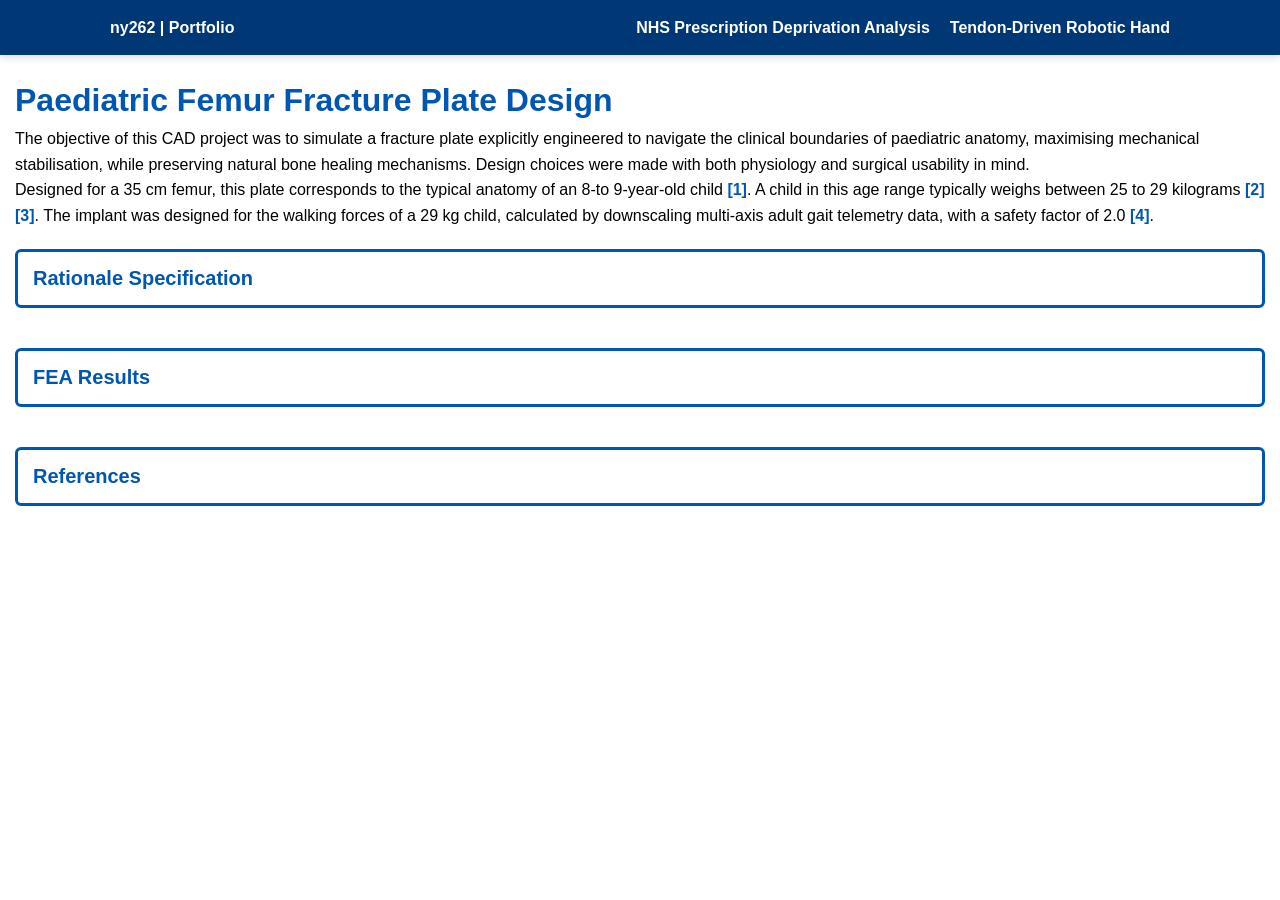
<file: index.html>
<link rel="stylesheet" href="style.css">

<nav class="navbar">
    <div class="nav-container">
        <a href="https://github.com/ny262/ny262.github.io" class="nav-logo"> ny262 | Portfolio </a>
        <ul class="nav-links">
            <li><a href="https://ny262.github.io/NHS-Prescription-Deprivation-Analysis/">NHS Prescription Deprivation Analysis</a></li>
            <li><a href="https://ny262.github.io/Tendon-Driven-Robotic-Hand/">Tendon-Driven Robotic Hand</a></li>
        </ul>
    </div>
</nav>


<h1>Paediatric Femur Fracture Plate Design</h1>

<body>
  
  <p>
  The objective of this CAD project was to simulate a fracture plate explicitly engineered to navigate the clinical boundaries of paediatric anatomy, maximising mechanical stabilisation, while preserving natural bone healing mechanisms. Design choices were made with both physiology and surgical usability in mind.
  </p>
  
  <p>
  Designed for a 35 cm femur, this plate corresponds to the typical anatomy of an 8-to 9-year-old child <a href="#references" class="remote-link">[1]</a>. A child in this age range typically weighs between 25 to 29 kilograms <a href="#references" class="remote-link">[2]</a> <a href="#references" class="remote-link">[3]</a>. The implant was designed for the walking forces of a 29 kg child, calculated by downscaling multi-axis adult gait telemetry data, with a safety factor of 2.0 <a href="#references" class="remote-link">[4]</a>.
  </p>
  
 
<button type="button" class="collapsible"><h2>Rationale Specification</h2></button>
  <div class="content">
    <table style="width: 100%; border-collapse: collapse; table-layout: fixed;">
      <tr>
        <th style="text-align: left; width: 70%;">Implant Feature</th>
        <th style="text-align: left; width: 30%;">Visual Reference</th>
      </tr>
      
      <tr>
        <td style="vertical-align: top; padding-right: 20px;">
          <h3>Distal Anchor Configuration</h3>
          <p class="clinical-context">
            Children have active growth plates (physis) at their joints. The distal physis is located where the head of the adult fracture plate would normally sit. For
          </p>
          <ul>
            <li><strong>Maximised Anchor Space:</strong> Fits the most screws securely within the small area above the growth plate.</li>
            <li><strong>Torsional Resistance:</strong> The triangular layout stops the bone from twisting.</li>
            <li><strong>Fixation Stability:</strong> Spreads the 29 kg scaled child forces evenly to avoid damaging soft paediatric bone.</li>
          </ul>
        </td>
        <td style="vertical-align: top; text-align: center; padding: 15px;">
          <img src="Images/distal-anchor.PNG" alt="Distal Anchor CAD" style="width: 100%; height: auto; display: block; max-width: 250px; margin: 0 auto;">
          <p style="font-size: 12px; margin-top: 8px; line-height: 1.4;">Figure 1: Image highlighting distal anchor positioning above the growth plate location.</p>
        </td>
      </tr>

      <tr>
        <td style="vertical-align: top;">
          <h3>Locking Compression Plate Combi Holes</h3>
          <p class="clinical-context">
            To complement this configuration, the plate shaft utilises LCP Combi Holes. This hybrid geometry integrates a threaded section for fixed-angle locking screws with dynamic compression cortical screws to achieve optimal load management.
          </p>
          <ul>
            <li><strong>Mechanical Versatility:</strong> Allows the choice between rigid bridging fixation and axial compression depending on intraoperative needs.</li>
            <li><strong>Biological Preservation:</strong> Locks the screws directly to the plate to avoid compression against the periosteal surface, preserving blood supply to accelerate bone healing.</li>
          </ul>
        </td>
        <td style="vertical-align: top; text-align: center; padding: 15px;">
        <img src="Images/lcp-combi-hole.png" alt="Combi Holes CAD" style="width: 100%; height: auto; display: block; max-width: 250px; margin: 0 auto;">
        <p style="font-size: 12px; margin-top: 8px; line-height: 1.4;">Figure 2: Close up image of LCP Combi Hole.</p>
        </td>
      </tr>
    
      <tr>
        <td style="vertical-align: top;">
          <h3>Scalloped Underside</h3>
          <p class="clinical-context">
            To further optimise the implant-bone interface, the underside of the plate shaft is scalloped. This reduces the contact area between the metal implant and the underlying skeleton to provide maximum vascular protection.
          </p>
          <ul>
            <li><strong>Preserved Blood Flow:</strong> Minimises contact with the periosteum to protect the bone's outer blood supply. This prevents localized bone tissue death and helps speed up biological healing.</li>
            <li><strong>Optimised Stress Distribution:</strong> Smooths out the stiffness transition and increases flexibility along the plate shaft. This reduces high stress concentrations around the screw holes during movement.</li>
            <li><strong>Reduced Rigid Fixation:</strong> Lowers the plate's structural weight and stiffness. This lets the healing bone share some of the normal walking loads, which helps prevent long-term bone thinning from stress shielding.</li>
          </ul>
        </td> 
        <td style="vertical-align: top; text-align: center; padding: 15px;">
          <img src="Images/scalloping.png" alt="Underside Scalloping CAD" style="width: 100%; height: auto; display: block; max-width: 250px; margin: 0 auto;">
          <p style="font-size: 12px; margin-top: 8px; line-height: 1.4;">Figure 3: Lateral view (left) and posterior view (right) of the implant to highlight the underside scalloping.</p>
        </td>
      </tr>
    
      <tr>
        <td style="vertical-align: top;">
          <h3>Material Selection: Titanium 6Al-4V</h3>
          <p class="clinical-context">
            To achieve the optimal balance between high loading strength and biological compatibility, the implant is manufactured from medical-grade Titanium 6Al-4V alloy. This material selection ensures advanced structural payload survival.
          </p>
          <ul>
            <li><strong>Biomechanical Compliance:</strong> Features a much lower elastic modulus (~114 GPa) than stainless steel (~200 GPa). This closer match to human bone reduces the stiffness mismatch, helping to mitigate long-term stress shielding.</li>
            <li><strong>High Strength-to-Weight Ratio:</strong> Provides an exceptional yield strength (880 MPa) while keeping the plate thin and lightweight. This ensures the implant can easily survive the 29kg child forces without permanently deforming.</li>
            <li><strong>Superior Biocompatibility:</strong> Forms a passive oxide surface layer that delivers excellent corrosion resistance inside the body. This prevents the release of harmful metallic ions, lowering the risk of adverse tissue reactions.</li>
          </ul>
        </td> 
        <td style="vertical-align: top; text-align: center; padding: 15px;">
          <img src="Images/Titanium6AL-4V-Properties.png" alt="Titanium 6AL 4V Stress-Strain Curve" style="width: 100%; height: auto; display: block; max-width: 250px; margin: 0 auto;">
           <p style="font-size: 12px; margin-top: 8px; line-height: 1.4;">Figure 4: Stress-strain curve of medical grade Titanium 6AL-4V. Source <a href="#references" class="remote-link">[5]</a></p>
        </td>
      </tr>
    </table>
  </div>
  
  <button type="button" class="collapsible"> <h2>FEA Results</h2> </button>
  <div class="content";>  
  <strong> 
    <p>To be Updated with FEA results.</p>
  </strong>
  </div>
  
  <button type="button" id="references" class="collapsible"> <h2>References</h2> </button>
  <div class="content">
    <p> <strong>[1]</strong> Chen C, Milbrandt TA, Babadi E, Duong SQ, Larson DR, Shaughnessy WJ, et al. Normative Femoral and Tibial Lengths in a Modern Population of Twenty-First-Century U.S. Children. Journal of Bone and Joint Surgery [Internet]. 2023 Jan 19 [cited 2026 Oct 5];105(6):468–78. Available from: <a href="https://www.med.uvm.edu/docs/jc_peds_may_2023/orthopaedics-documents/jc_peds_may_2023.pdf?sfvrsn=be39953a_0" target="_blank">https://www.med.uvm.edu/docs/jc_peds_may_2023/orthopaedics-documents/jc_peds_may_2023.pdf?sfvrsn=be39953a_0</a> </p>
    <p> <strong>[2]</strong> UK Growth Chart for Girls (2–18 years) with Additional Guidance for Pubertal Assessment [Internet]. Harlow, UK: Royal College of Paediatrics and Child Health (RCPCH); 2012 [cited 2026 Oct 5]. Available from: <a href="https://www.rcpch.ac.uk/sites/default/files/Girls_2-18_years_growth_chart.pdf" target="_blank">https://www.rcpch.ac.uk/sites/default/files/Girls_2-18_years_growth_chart.pdf</a> </p>
    <p> <strong>[3]</strong> UK Growth Chart for Boys (2–18 years) with Additional Guidance for Pubertal Assessment [Internet]. Harlow, UK: Royal College of Paediatrics and Child Health (RCPCH); 2012 [cited 2026 Oct 5]. Available from: <a href="https://www.rcpch.ac.uk/sites/default/files/Boys_2-18_years_growth_chart.pdf" target="_blank">https://www.rcpch.ac.uk/sites/default/files/Boys_2-18_years_growth_chart.pdf</a> </p>
    <p> <strong>[4]</strong> Bergmann G, Bender A, Dymke J, Duda G, Damm P. Standardized Loads Acting in Hip Implants. Pérez MA, editor. PLOS ONE. 2016 May 19;11(5):e0155612. Available from: <a href="https://journals.plos.org/plosone/article?id=10.1371/journal.pone.0155612#pone-0155612-t005" target="_blank">https://journals.plos.org/plosone/article?id=10.1371/journal.pone.0155612#pone-0155612-t005</a> </p>
    <p> <strong>[5]</strong> Marin E, Lanzutti A. Biomedical applications of titanium alloys: A comprehensive review. Materials [Internet]. 2024 Jan 1 [cited 2026 Oct 15];17(1):114. Available from: <a href="https://www.mdpi.com/1996-1944/17/1/114" target="_blank">https://www.mdpi.com/1996-1944/17/1/114</a> </p>
  </div>

  <script src="script.js"></script>

</body>
</file>
<file: style.css>
* {
    margin: 0;
    padding: 0;
    box-sizing: border-box;
}

.navbar {
    position: fixed;
    top: 0;
    left: 0;
    width: 100%;
    height: 55px; 
    background-color: #003875;
    box-shadow: 0 2px 8px rgba(0, 0, 0, 0.15);
    z-index: 10000; 
    display: flex;
    align-items: center;
}

.nav-container {
    width: 100%;
    max-width: 1100px;
    margin: 0 auto;
    padding: 0 20px;
    display: flex;
    justify-content: space-between;
    align-items: center;
}

.nav-logo {
    color: #ffffff;
    font-weight: 700;
    text-decoration: none;
}

.nav-links {
    list-style: none; 
    display: flex;    
    gap: 20px;        
}

.nav-links a {
    color: #ffffff;
    text-decoration: none;
}

.nav-logo:hover,
.nav-links a:hover {
    color: #cccccc;
}

body {
  background-color: #ffffff;
  color: #000000;
  font-family: -apple-system, BlinkMacSystemFont, "Segoe UI", sans-serif;
  line-height: 1.6;
  padding: 15px;
  padding-top: 75px; 
}

h1 {
  color: #0056b3;
}

table {
  border-collapse: collapse;
  width: 100%;
  margin-top: 15px;
  margin-bottom: 15px;
}

th {
  font-weight: 700;
  color: #0056b3;
  font-size: 18px;
  letter-spacing: 0.5px;
  border-bottom: 3px solid #0056b3;
  padding: 15px;
}

th h3 {
  font-weight: 700;
  color: #000000;
  font-size: 16px;
  letter-spacing: 0.5px;
}

th, td {
  padding: 15px;
}

td {
  border-bottom: 1px solid #e2e8f0;
}

td h3 {
  font-style: bold;
  margin-top: 0;
  margin-bottom: 8px;
  color: #000000;
  font-size: 18px;
  font-weight: 600;
}

td ul {
  margin-top: 4px;
  margin-bottom: 0;
  padding-left: 15px;
  color: #000000;
}

td li {
  font-size: 16px;
  color: #000000;
  margin-bottom: 6px;
}

tr:nth-child(even) {
  background-color: #e6f0fa;
}

.clinical-context {
  font-style: italic;
  color: #555555;
  font-size: 14px;
  margin-top: 4px;
  margin-bottom: 12px;
}

.content { 
  max-height: 0; 
  overflow: hidden; 
  transition: max-height 0.2s ease-out; 
}

.collapsible {
  background-color: #ffffff;
  color: #0056b3;
  cursor: pointer;
  padding: 15px;
  width: 100%;
  border-width: 3px;
  border-style: solid; 
  border-color: #0056b3;
  overflow: hidden;
  border-radius: 6px;
  text-align: left;
  outline: none;
  margin-top: 20px;
  margin-bottom:20px;
}

.collapsible:hover {
  background-color: #f1f1f1;
}

a {
    color: #0056b3;
  text-decoration: none;
  font-weight: bold;
}

a:hover {
  color: #666666;
  text-decoration: underline;
}
</file>
